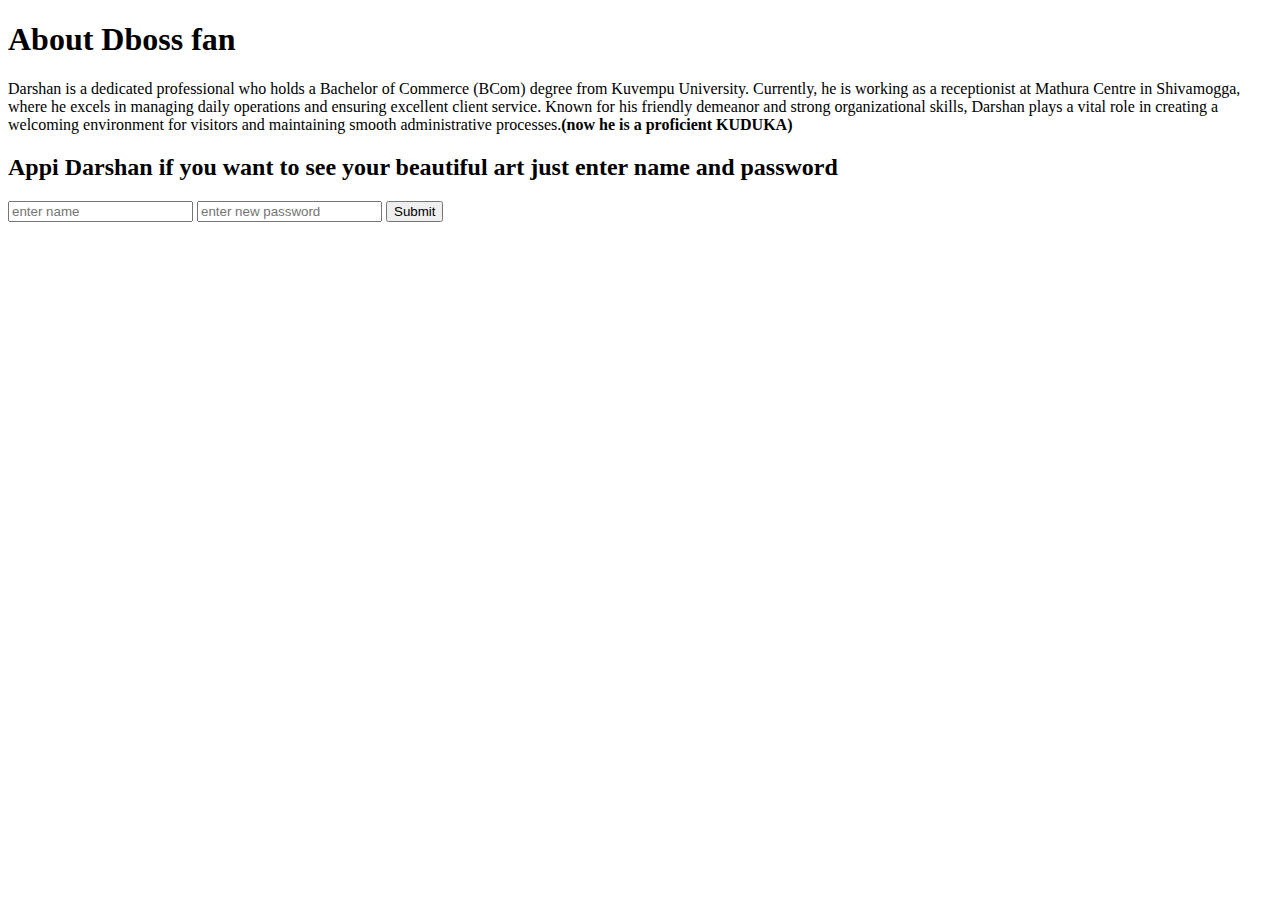
<file: about.html>
<!DOCTYPE html>
<html lang="en">
<head>
    <meta charset="UTF-8">
    <meta name="viewport" content="width=device-width, initial-scale=1.0">
    <title>#DarshanK-1.0</title>
</head>
<body>
    <h1>About Dboss fan</h1>
    
    <p>Darshan is a dedicated professional who holds a Bachelor of Commerce (BCom) degree from Kuvempu University. Currently, he is working as a receptionist at Mathura Centre in Shivamogga, where he excels in managing daily operations and ensuring excellent client service. Known for his friendly demeanor and strong organizational skills, Darshan plays a vital role in creating a welcoming environment for visitors and maintaining smooth administrative processes.<strong>(now he is a proficient  KUDUKA)</strong></p>
    <h2>Appi Darshan if you want to see your beautiful art just enter name and password</h2>
    <form action="">
        <input type="text" placeholder="enter name">
        <input type="password" placeholder="enter new password">
        <button type="submit">Submit</button>
    </form>
    <a href="https://1drv.ms/v/c/f23af00f467682c1/EcBTdtwq_cNFlWvL639wf6YB1Dc7op9fqyfPTsZxdORcRw?e=0PeJZg">click here(you can download also)</a>
  
    <script>
        document.querySelector('form').addEventListener('submit', function(event) {
            event.preventDefault();
            var name = document.querySelector('input[type="text"]').value;
            var password = document.querySelector('input[type="password"]').value;
            
            if (name == "Darshan" && password == "9223") {
                document.querySelector('a').style.display = 'block';
            } else {
                if(name!="Darshan"||password!="9223"){
                var errorMessage = document.createElement('p');
                errorMessage.textContent = 'Please enter correct name(Darshan) and password(9223)';
                errorMessage.style.color = 'red';
                document.body.appendChild(errorMessage);
                }
                
            }
        });

        document.querySelector('a').style.display = 'none';
    </script>
</body>
</html>
</file>
